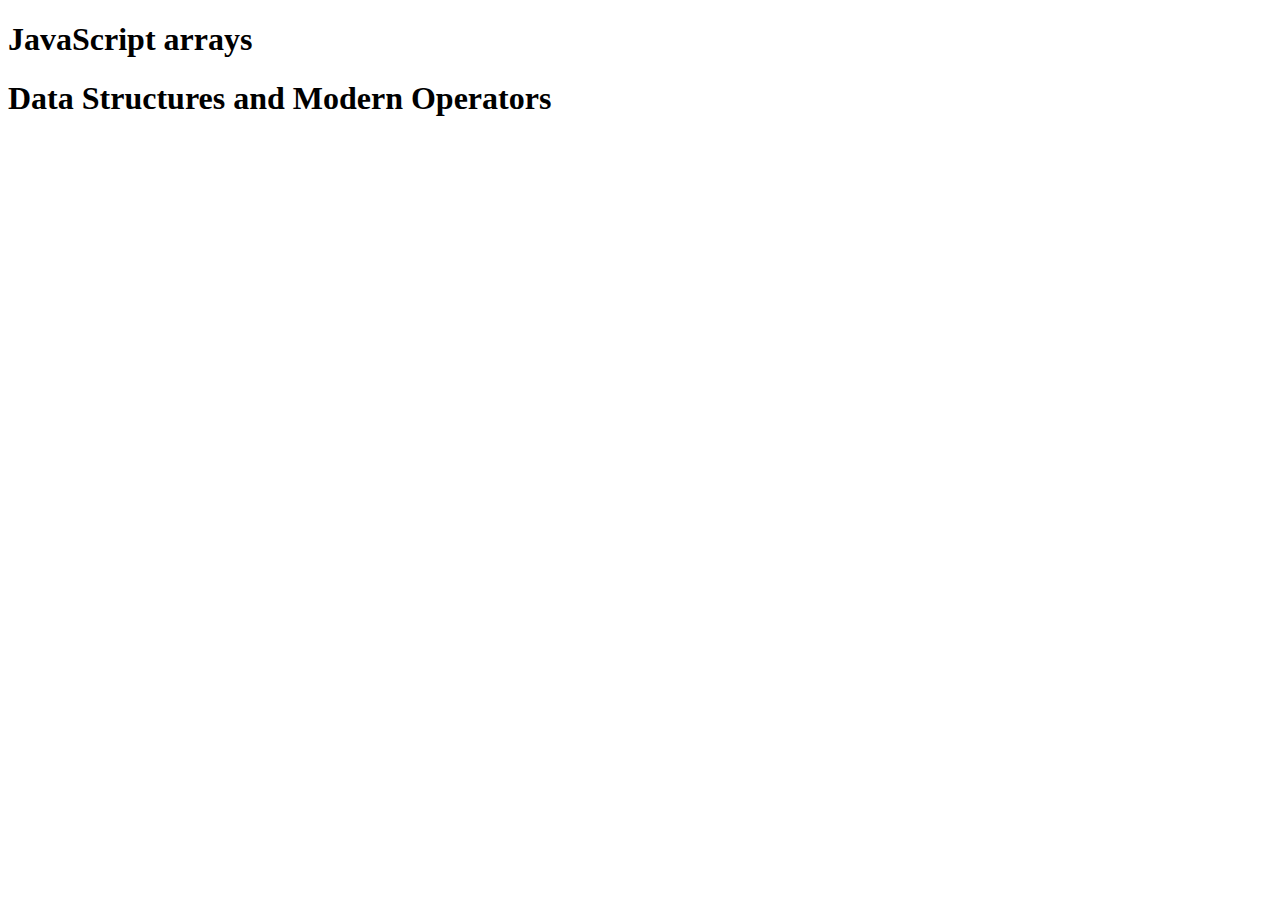
<file: index.html>
<!DOCTYPE html>
<html lang="en">
<head>
    <meta charset="UTF-8">
    <meta name="viewport" content="width=device-width, initial-scale=1.0">
    <title>Destructing arrays</title>
</head>
<body>
    <h1>JavaScript arrays</h1>
</body>
<script src="18-Map-iteration.js"></script>
<h1>Data Structures and Modern Operators</h1>
</html>
</file>
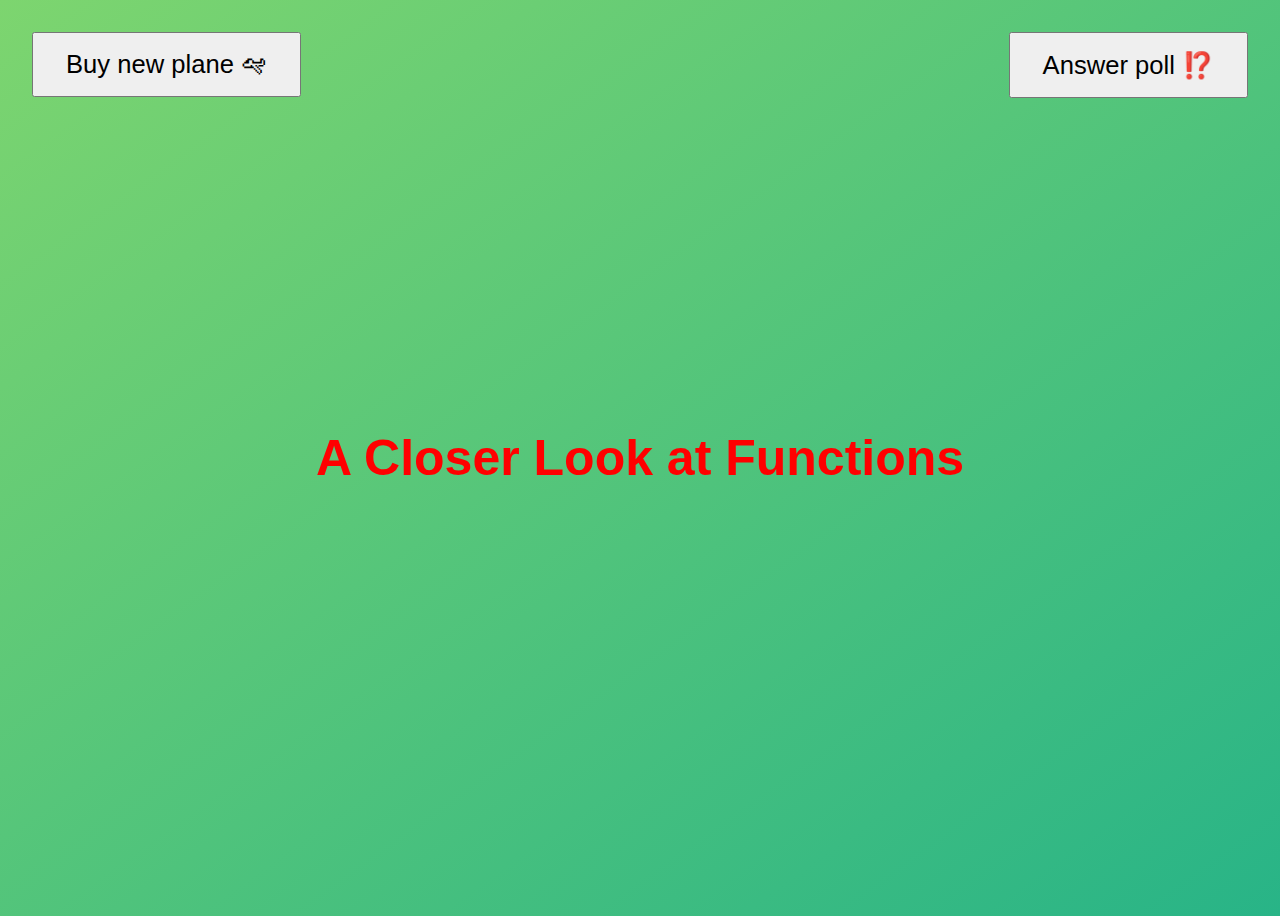
<file: 10-Closer-Look-At-Functions/index.html>
<!DOCTYPE html>
<html lang="en">
  <head>
    <meta charset="UTF-8" />
    <meta name="viewport" content="width=device-width, initial-scale=1.0" />
    <meta http-equiv="X-UA-Compatible" content="ie=edge" />
    <title>A Closer Look at Functions</title>
    <style>
      body {
        height: 100vh;
        display: flex;
        align-items: center;
        background: linear-gradient(to top left, #28b487, #7dd56f);
      }
      h1 {
        font-family: sans-serif;
        font-size: 50px;
        line-height: 1.3;
        width: 100%;
        padding: 30px;
        text-align: center;
        color: white;
      }
      .buy,
      .poll {
        font-size: 1.6rem;
        padding: 1rem 2rem;
        position: absolute;
        top: 2rem;
      }
      .buy {
        left: 2rem;
      }
      .poll {
        right: 2rem;
      }
    </style>
  </head>
  <body>
    <h1>A Closer Look at Functions</h1>
    <button class="buy">Buy new plane 🛩</button>
    <button class="poll">Answer poll ⁉️</button>
    <script src="014-coding-challenge.js"></script>
  </body>
</html>
</file>
